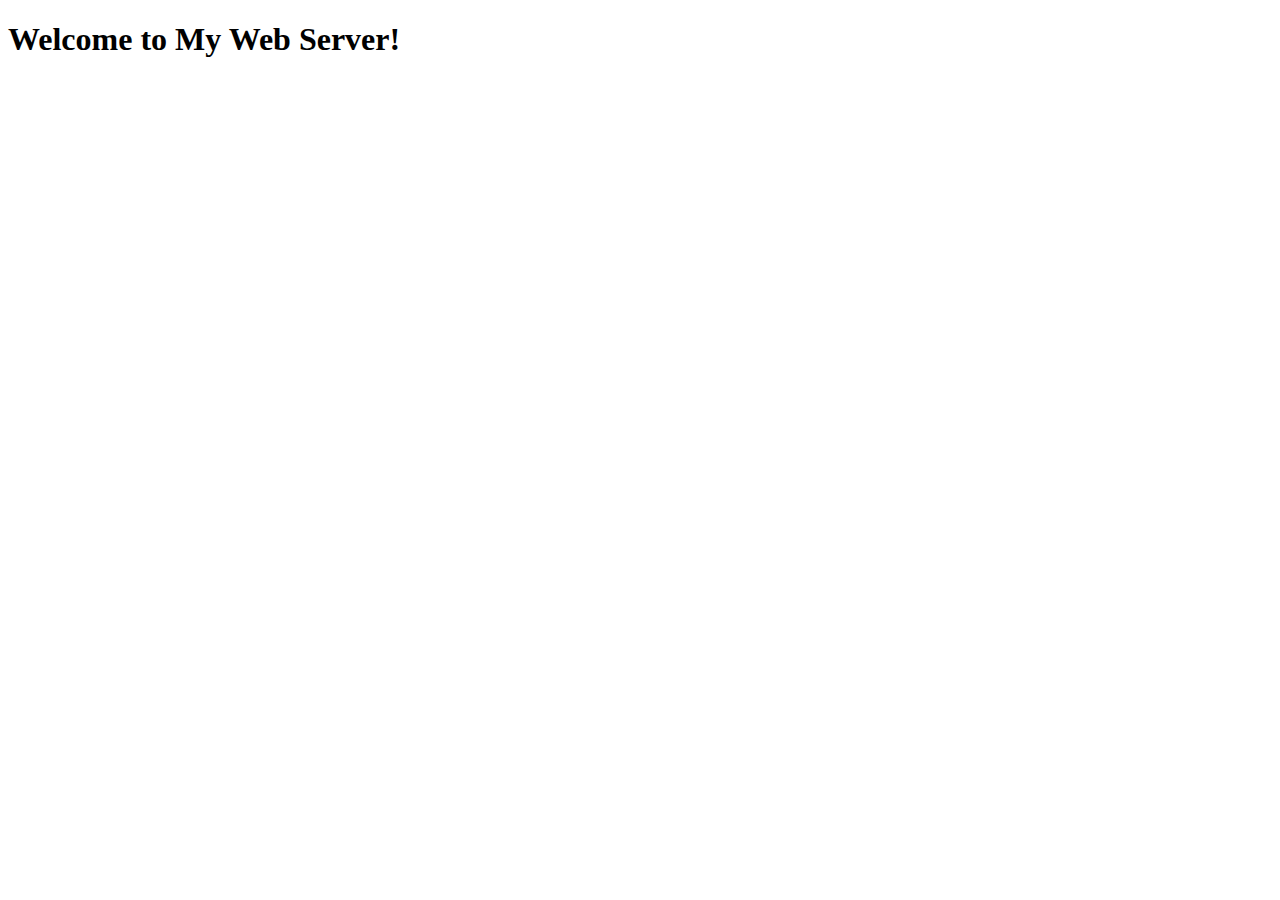
<file: index.html>
<!DOCTYPE html>
<html lang="en">
<head>
    <meta charset="UTF-8">
    <meta name="viewport" content="width=device-width, initial-scale=1.0">
    <title>My Web Server</title>
</head>
<body>
    <h1>Welcome to My Web Server!</h1>
</body>
</html>
</file>
